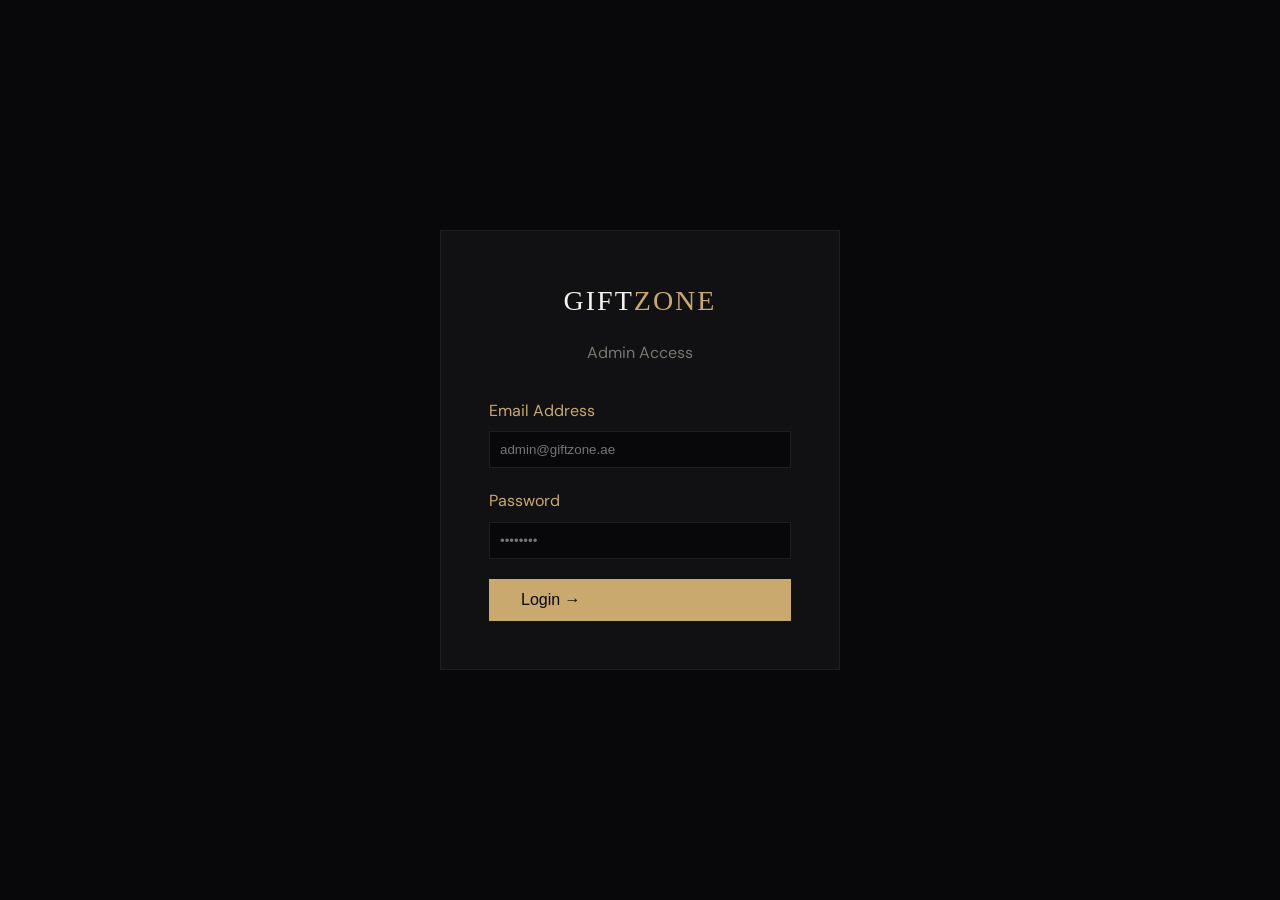
<file: admin-login.html>
<!DOCTYPE html>
<html lang="en">
<head>
    <meta charset="UTF-8">
    <meta name="viewport" content="width=device-width, initial-scale=1.0">
    <title>Admin Login | Gift Zone Watches</title>
    <link rel="stylesheet" href="css/style.css">
    <link href="https://fonts.googleapis.com/css2?family=DM+Sans:wght@400;500;600;700&display=swap" rel="stylesheet">
</head>
<body style="display: flex; align-items: center; justify-content: center; min-height: 100vh;">
    <div style="background: var(--surface); padding: 48px; max-width: 400px; width: 90%; border: 1px solid var(--border);">
        <div style="text-align: center; margin-bottom: 32px;">
            <a href="index.html" class="logo" style="font-size: 28px;">GIFT<span>ZONE</span></a>
            <p style="color: var(--text-muted); margin-top: 16px;">Admin Access</p>
        </div>
        
        <form id="loginForm">
            <div class="form-group">
                <label>Email Address</label>
                <input type="email" id="email" required placeholder="admin@giftzone.ae">
            </div>
            <div class="form-group">
                <label>Password</label>
                <input type="password" id="password" required placeholder="••••••••">
            </div>
            <button type="submit" class="btn btn-primary" style="width: 100%;">Login →</button>
        </form>
        
        <div id="errorMsg" style="color: var(--out-of-stock); margin-top: 16px; text-align: center; display: none;"></div>
    </div>

    <script src="js/admin.js"></script>
</body>
</html>
</file>
<file: css/style.css>
/* css/style.css */

/* Reset & Base */
* {
  margin: 0;
  padding: 0;
  box-sizing: border-box;
}

:root {
  --background: #08080A;
  --surface: #111113;
  --surface-hover: #161618;
  --border: #1E1E22;
  --gold-primary: #C9A96E;
  --gold-light: #E2C89A;
  --gold-dim: #8A6E42;
  --text-primary: #F5F2EE;
  --text-muted: #7A7570;
  --text-faint: #2A2A2E;
  --in-stock: #2E7D32;
  --low-stock: #FF8F00;
  --out-of-stock: #D32F2F;
}

body {
  background-color: var(--background);
  color: var(--text-primary);
  font-family: 'DM Sans', Arial, sans-serif;
  line-height: 1.6;
  overflow-x: hidden;
}

/* Typography */
h1, h2, h3, h4, h5, h6 {
  font-family: Georgia, 'Cormorant Garamond', serif;
  font-weight: normal;
}

h1 {
  font-size: 48px;
  letter-spacing: -0.02em;
}

h2 {
  font-size: 32px;
  margin-bottom: 24px;
}

h3 {
  font-size: 24px;
  margin-bottom: 16px;
}

.gold-text {
  color: var(--gold-primary);
}

/* Layout */
.container {
  max-width: 1280px;
  margin: 0 auto;
  padding: 0 24px;
}

.section {
  padding: 96px 0;
}

/* Navigation */
.navbar {
  position: fixed;
  top: 0;
  width: 100%;
  z-index: 1000;
  transition: all 0.3s ease;
  padding: 24px 0;
}

.navbar.scrolled {
  background: rgba(8, 8, 10, 0.95);
  backdrop-filter: blur(10px);
  border-bottom: 1px solid var(--border);
  padding: 16px 0;
}

.navbar .container {
  display: flex;
  justify-content: space-between;
  align-items: center;
}

.logo {
  font-family: Georgia, serif;
  font-size: 24px;
  letter-spacing: 2px;
  text-decoration: none;
  color: var(--text-primary);
}

.logo span {
  color: var(--gold-primary);
}

.nav-links {
  display: flex;
  gap: 48px;
  align-items: center;
}

.nav-links a {
  color: var(--text-primary);
  text-decoration: none;
  transition: color 0.3s ease;
}

.nav-links a:hover {
  color: var(--gold-primary);
}

.mobile-menu-btn {
  display: none;
  background: none;
  border: none;
  color: var(--text-primary);
  font-size: 24px;
  cursor: pointer;
}

/* Buttons */
.btn {
  display: inline-flex;
  align-items: center;
  gap: 8px;
  padding: 12px 32px;
  text-decoration: none;
  transition: all 0.3s ease;
  cursor: pointer;
  border: none;
  font-size: 16px;
}

.btn-primary {
  background: var(--gold-primary);
  color: var(--background);
}

.btn-primary:hover {
  background: var(--gold-light);
  transform: translateY(-2px);
}

.btn-secondary {
  border: 1px solid var(--gold-primary);
  color: var(--gold-primary);
  background: transparent;
}

.btn-secondary:hover {
  background: var(--gold-primary);
  color: var(--background);
}

/* Hero Section */
.hero {
  height: 100vh;
  position: relative;
  display: flex;
  align-items: center;
  overflow: hidden;
}

.hero-bg {
  position: absolute;
  top: 0;
  left: 0;
  width: 100%;
  height: 100%;
  object-fit: cover;
  z-index: 0;
}

.hero-overlay {
  position: absolute;
  top: 0;
  left: 0;
  width: 100%;
  height: 100%;
  background: linear-gradient(to bottom, rgba(0,0,0,0.6), rgba(8,8,10,0.9));
  z-index: 1;
}

.hero-content {
  position: relative;
  z-index: 2;
  max-width: 800px;
}

.hero h1 {
  font-size: 72px;
  margin: 24px 0;
  line-height: 1.1;
}

.hero p {
  font-size: 18px;
  color: var(--text-muted);
  margin-bottom: 48px;
}

.hero-badge {
  color: var(--gold-primary);
  text-transform: uppercase;
  letter-spacing: 4px;
  font-size: 14px;
}

/* Product Grid */
.product-grid {
  display: grid;
  grid-template-columns: repeat(auto-fill, minmax(320px, 1fr));
  gap: 48px;
  margin-top: 48px;
}

.product-card {
  cursor: pointer;
  transition: all 0.3s ease;
}

.product-card:hover {
  transform: translateY(-4px);
}

.product-card:hover .product-image img {
  transform: scale(1.05);
}

.product-image {
  aspect-ratio: 4/5;
  overflow: hidden;
  margin-bottom: 20px;
}

.product-image img {
  width: 100%;
  height: 100%;
  object-fit: cover;
  transition: transform 0.4s ease;
}

.product-brand {
  color: var(--gold-primary);
  font-size: 14px;
  text-transform: uppercase;
  letter-spacing: 1px;
  margin-bottom: 8px;
  display: block;
}

.product-name {
  font-size: 20px;
  margin-bottom: 8px;
}

.product-price {
  font-size: 24px;
  font-family: Georgia, serif;
  color: var(--gold-primary);
  margin-bottom: 8px;
}

.stock-badge {
  font-size: 12px;
  padding: 4px 12px;
  border-radius: 0;
  display: inline-block;
}

.stock-in {
  background: var(--in-stock);
  color: white;
}

.stock-low {
  background: var(--low-stock);
  color: white;
}

.stock-out {
  background: var(--out-of-stock);
  color: white;
}

/* Filter Bar */
.filter-bar {
  background: var(--surface);
  padding: 20px;
  margin-bottom: 40px;
  position: sticky;
  top: 80px;
  z-index: 100;
  border: 1px solid var(--border);
}

.filter-group {
  display: flex;
  gap: 20px;
  flex-wrap: wrap;
  align-items: center;
  justify-content: space-between;
}

.filter-controls {
  display: flex;
  gap: 16px;
  flex-wrap: wrap;
}

.filter-controls select,
.filter-controls input {
  padding: 10px 16px;
  background: var(--background);
  border: 1px solid var(--border);
  color: var(--text-primary);
  font-size: 14px;
  cursor: pointer;
}

.search-input {
  padding: 10px 16px;
  background: var(--background);
  border: 1px solid var(--border);
  color: var(--text-primary);
  width: 250px;
}

.active-filters {
  display: flex;
  gap: 8px;
  flex-wrap: wrap;
  margin-top: 16px;
}

.filter-chip {
  background: var(--gold-dim);
  color: var(--text-primary);
  padding: 4px 12px;
  font-size: 12px;
  cursor: pointer;
  transition: opacity 0.3s;
}

.filter-chip:hover {
  opacity: 0.8;
}

/* Product Detail */
.product-detail {
  padding-top: 120px;
  min-height: 100vh;
}

.product-detail-grid {
  display: grid;
  grid-template-columns: 1fr 1fr;
  gap: 60px;
}

.gallery-main {
  aspect-ratio: 4/5;
  overflow: hidden;
  cursor: pointer;
}

.gallery-main img {
  width: 100%;
  height: 100%;
  object-fit: cover;
}

.gallery-thumbnails {
  display: flex;
  gap: 12px;
  margin-top: 16px;
}

.gallery-thumb {
  width: 80px;
  height: 80px;
  object-fit: cover;
  cursor: pointer;
  opacity: 0.6;
  transition: opacity 0.3s;
}

.gallery-thumb.active {
  opacity: 1;
  border: 2px solid var(--gold-primary);
}

.product-info h1 {
  font-size: 48px;
  margin: 16px 0;
}

.product-ref {
  color: var(--text-muted);
  font-size: 14px;
  margin-bottom: 24px;
}

.product-price-large {
  font-size: 48px;
  color: var(--gold-primary);
  font-family: Georgia, serif;
  margin: 24px 0;
}

.specs-table {
  width: 100%;
  margin: 32px 0;
  border-collapse: collapse;
}

.specs-table td {
  padding: 12px 0;
  border-bottom: 1px solid var(--border);
}

.specs-table td:first-child {
  color: var(--text-muted);
  width: 40%;
}

.whatsapp-btn {
  background: #25D366;
  color: white;
  width: 100%;
  justify-content: center;
  margin-top: 24px;
}

.whatsapp-btn:hover {
  background: #128C7E;
}

/* Testimonials */
.testimonials {
  background: var(--surface);
}

.testimonial-grid {
  display: grid;
  grid-template-columns: repeat(auto-fit, minmax(300px, 1fr));
  gap: 32px;
  margin-top: 48px;
}

.testimonial-card {
  background: var(--background);
  padding: 32px;
  border: 1px solid var(--border);
}

.testimonial-quote {
  font-size: 18px;
  line-height: 1.6;
  margin-bottom: 24px;
  font-style: italic;
}

.testimonial-author {
  font-weight: bold;
  margin-bottom: 4px;
}

.testimonial-city {
  color: var(--text-muted);
  font-size: 14px;
}

.stars {
  color: var(--gold-primary);
  margin-bottom: 16px;
}

/* Admin Dashboard */
.admin-container {
  padding-top: 100px;
  min-height: 100vh;
}

.admin-header {
  background: var(--surface);
  padding: 24px;
  border-bottom: 1px solid var(--border);
  margin-bottom: 40px;
}

.stats-grid {
  display: grid;
  grid-template-columns: repeat(auto-fit, minmax(200px, 1fr));
  gap: 24px;
  margin-bottom: 48px;
}

.stat-card {
  background: var(--surface);
  padding: 24px;
  text-align: center;
  border: 1px solid var(--border);
}

.stat-value {
  font-size: 48px;
  color: var(--gold-primary);
  font-family: Georgia, serif;
}

.admin-table {
  width: 100%;
  background: var(--surface);
  border-collapse: collapse;
}

.admin-table th,
.admin-table td {
  padding: 16px;
  text-align: left;
  border-bottom: 1px solid var(--border);
}

.admin-table th {
  background: var(--surface-hover);
  color: var(--gold-primary);
}

.delete-btn {
  background: var(--out-of-stock);
  color: white;
  padding: 4px 12px;
  border: none;
  cursor: pointer;
}

.edit-btn {
  background: var(--gold-primary);
  color: var(--background);
  padding: 4px 12px;
  border: none;
  cursor: pointer;
  margin-right: 8px;
}

/* Modal */
.modal {
  display: none;
  position: fixed;
  top: 0;
  left: 0;
  width: 100%;
  height: 100%;
  background: rgba(0,0,0,0.8);
  z-index: 2000;
  justify-content: center;
  align-items: center;
}

.modal-content {
  background: var(--surface);
  max-width: 600px;
  width: 90%;
  padding: 32px;
  position: relative;
}

.modal-close {
  position: absolute;
  top: 16px;
  right: 16px;
  font-size: 24px;
  cursor: pointer;
}

.form-group {
  margin-bottom: 20px;
}

.form-group label {
  display: block;
  margin-bottom: 8px;
  color: var(--gold-primary);
}

.form-group input,
.form-group textarea,
.form-group select {
  width: 100%;
  padding: 10px;
  background: var(--background);
  border: 1px solid var(--border);
  color: var(--text-primary);
}

/* Footer */
.footer {
  background: var(--surface);
  padding: 48px 0;
  margin-top: 48px;
  border-top: 1px solid var(--border);
}

.footer-content {
  display: grid;
  grid-template-columns: repeat(auto-fit, minmax(250px, 1fr));
  gap: 48px;
}

.footer h4 {
  margin-bottom: 20px;
}

.footer a {
  color: var(--text-muted);
  text-decoration: none;
  display: block;
  margin-bottom: 12px;
  transition: color 0.3s;
}

.footer a:hover {
  color: var(--gold-primary);
}

/* Mobile Responsive */
@media (max-width: 768px) {
  h1 {
    font-size: 36px;
  }
  
  h2 {
    font-size: 28px;
  }
  
  .section {
    padding: 48px 0;
  }
  
  .nav-links {
    display: none;
  }
  
  .mobile-menu-btn {
    display: block;
  }
  
  .nav-links.active {
    display: flex;
    flex-direction: column;
    position: absolute;
    top: 80px;
    left: 0;
    width: 100%;
    background: var(--background);
    padding: 24px;
    gap: 24px;
  }
  
  .hero h1 {
    font-size: 48px;
  }
  
  .product-detail-grid {
    grid-template-columns: 1fr;
    gap: 32px;
  }
  
  .filter-group {
    flex-direction: column;
    align-items: stretch;
  }
  
  .search-input {
    width: 100%;
  }
  
  .admin-table {
    font-size: 12px;
  }
  
  .admin-table th,
  .admin-table td {
    padding: 8px;
  }
}

/* Animations */
@keyframes fadeUp {
  from {
    opacity: 0;
    transform: translateY(20px);
  }
  to {
    opacity: 1;
    transform: translateY(0);
  }
}

.fade-up {
  animation: fadeUp 0.6s ease-out;
}

/* Loading Spinner */
.loader {
  border: 3px solid var(--border);
  border-top: 3px solid var(--gold-primary);
  border-radius: 50%;
  width: 40px;
  height: 40px;
  animation: spin 1s linear infinite;
  margin: 40px auto;
}

@keyframes spin {
  0% { transform: rotate(0deg); }
  100% { transform: rotate(360deg); }
  }
</file>
